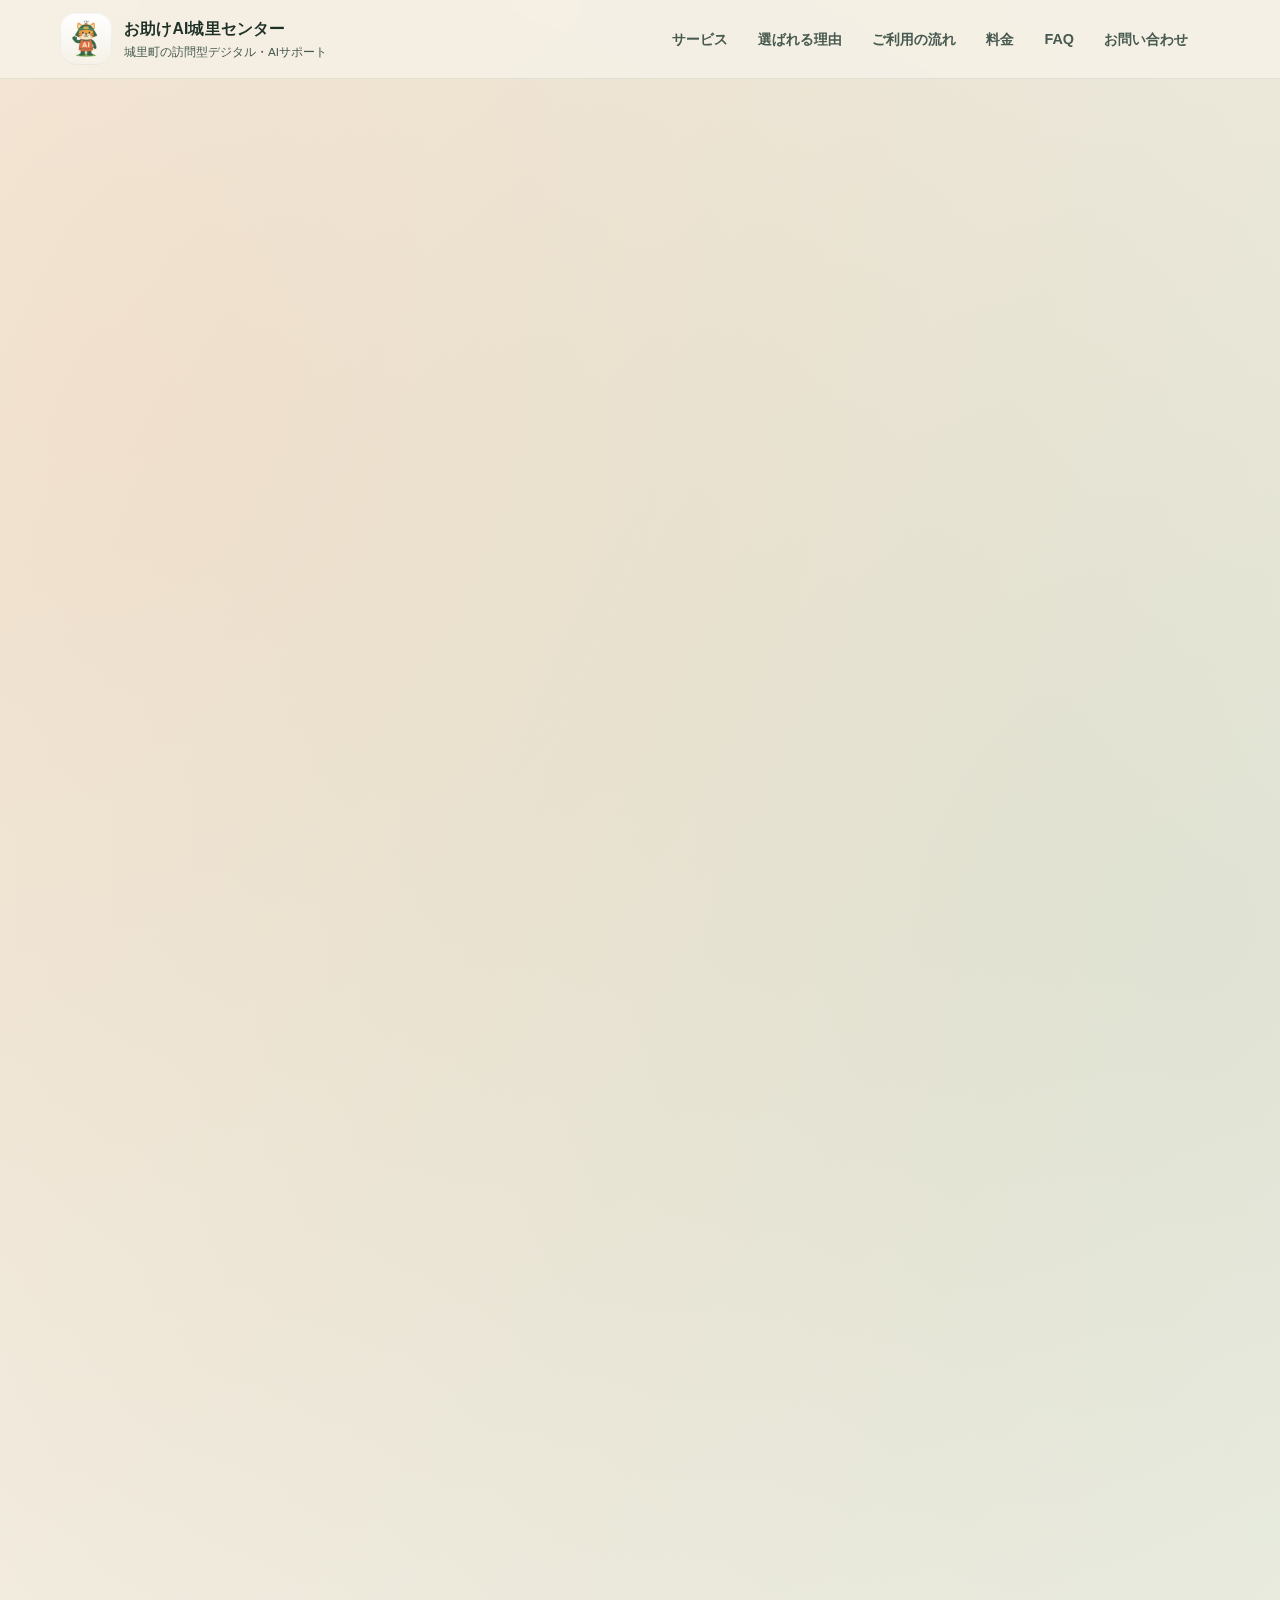
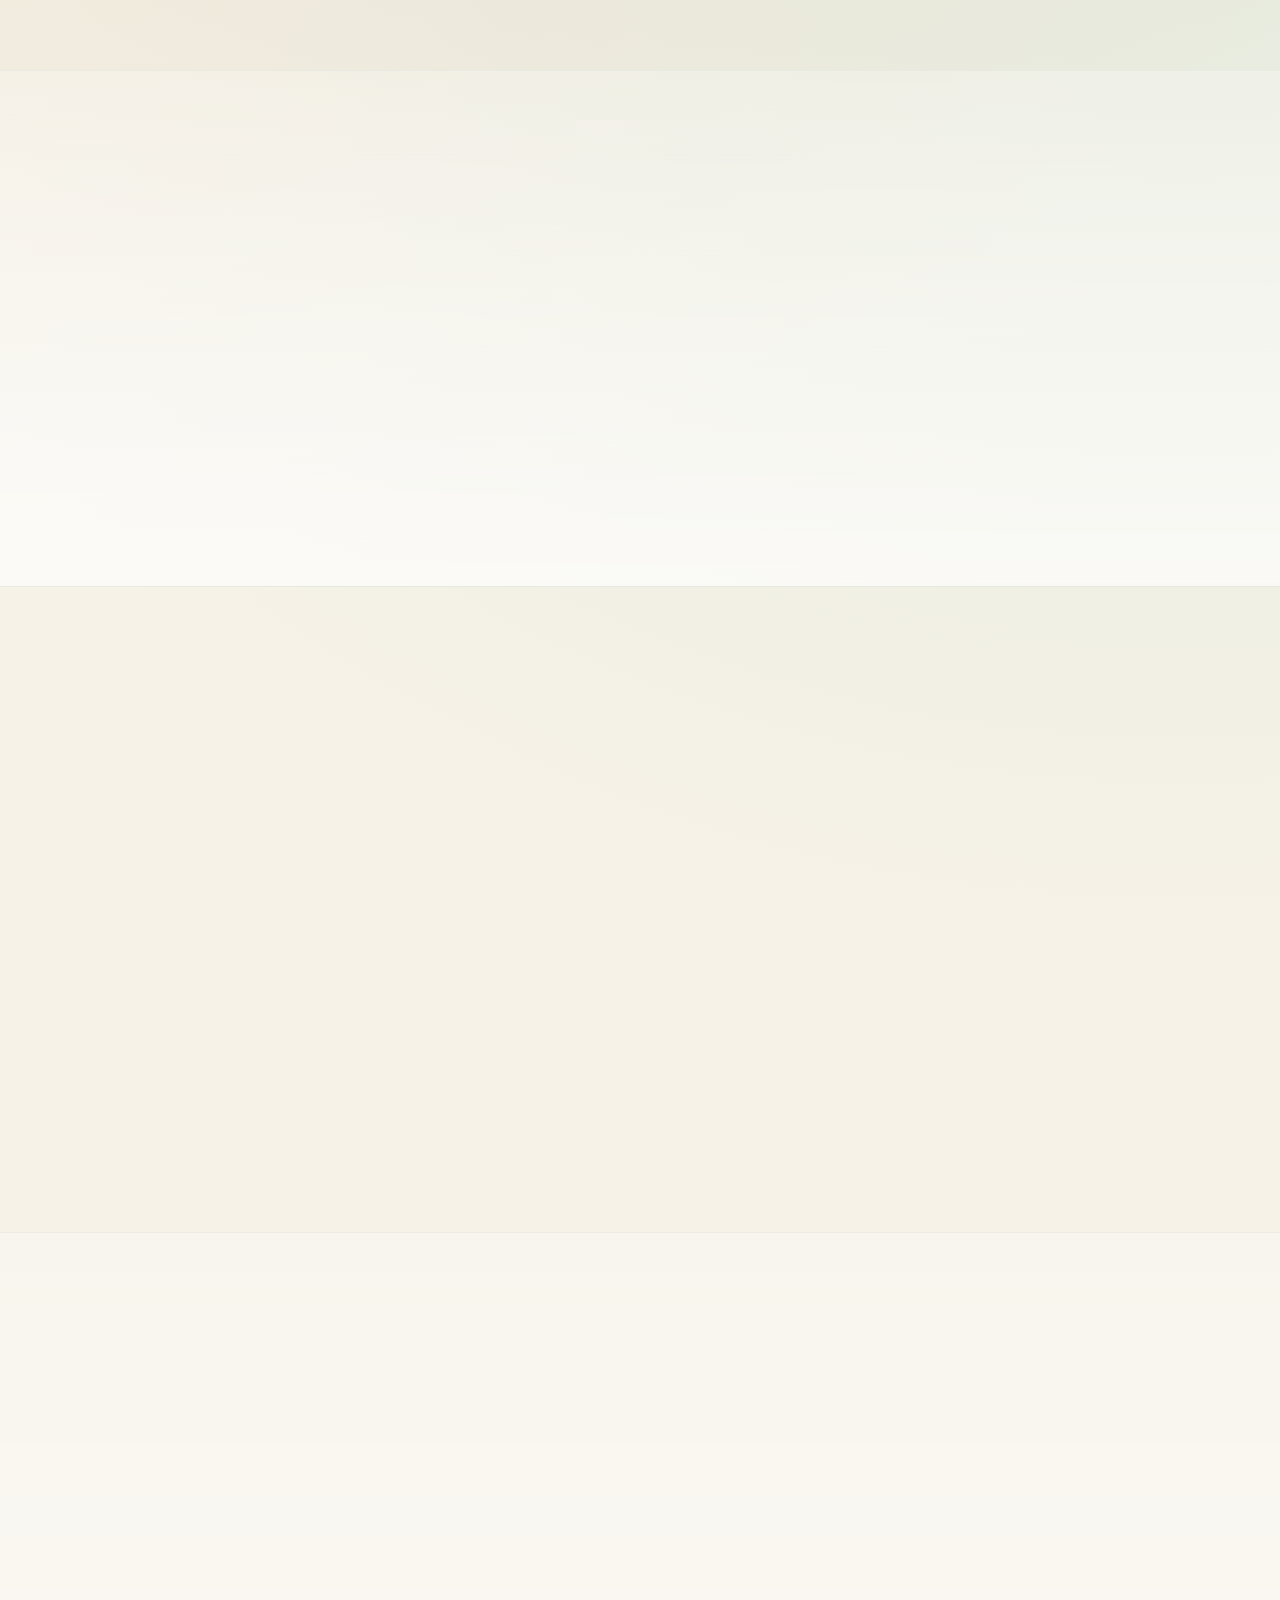
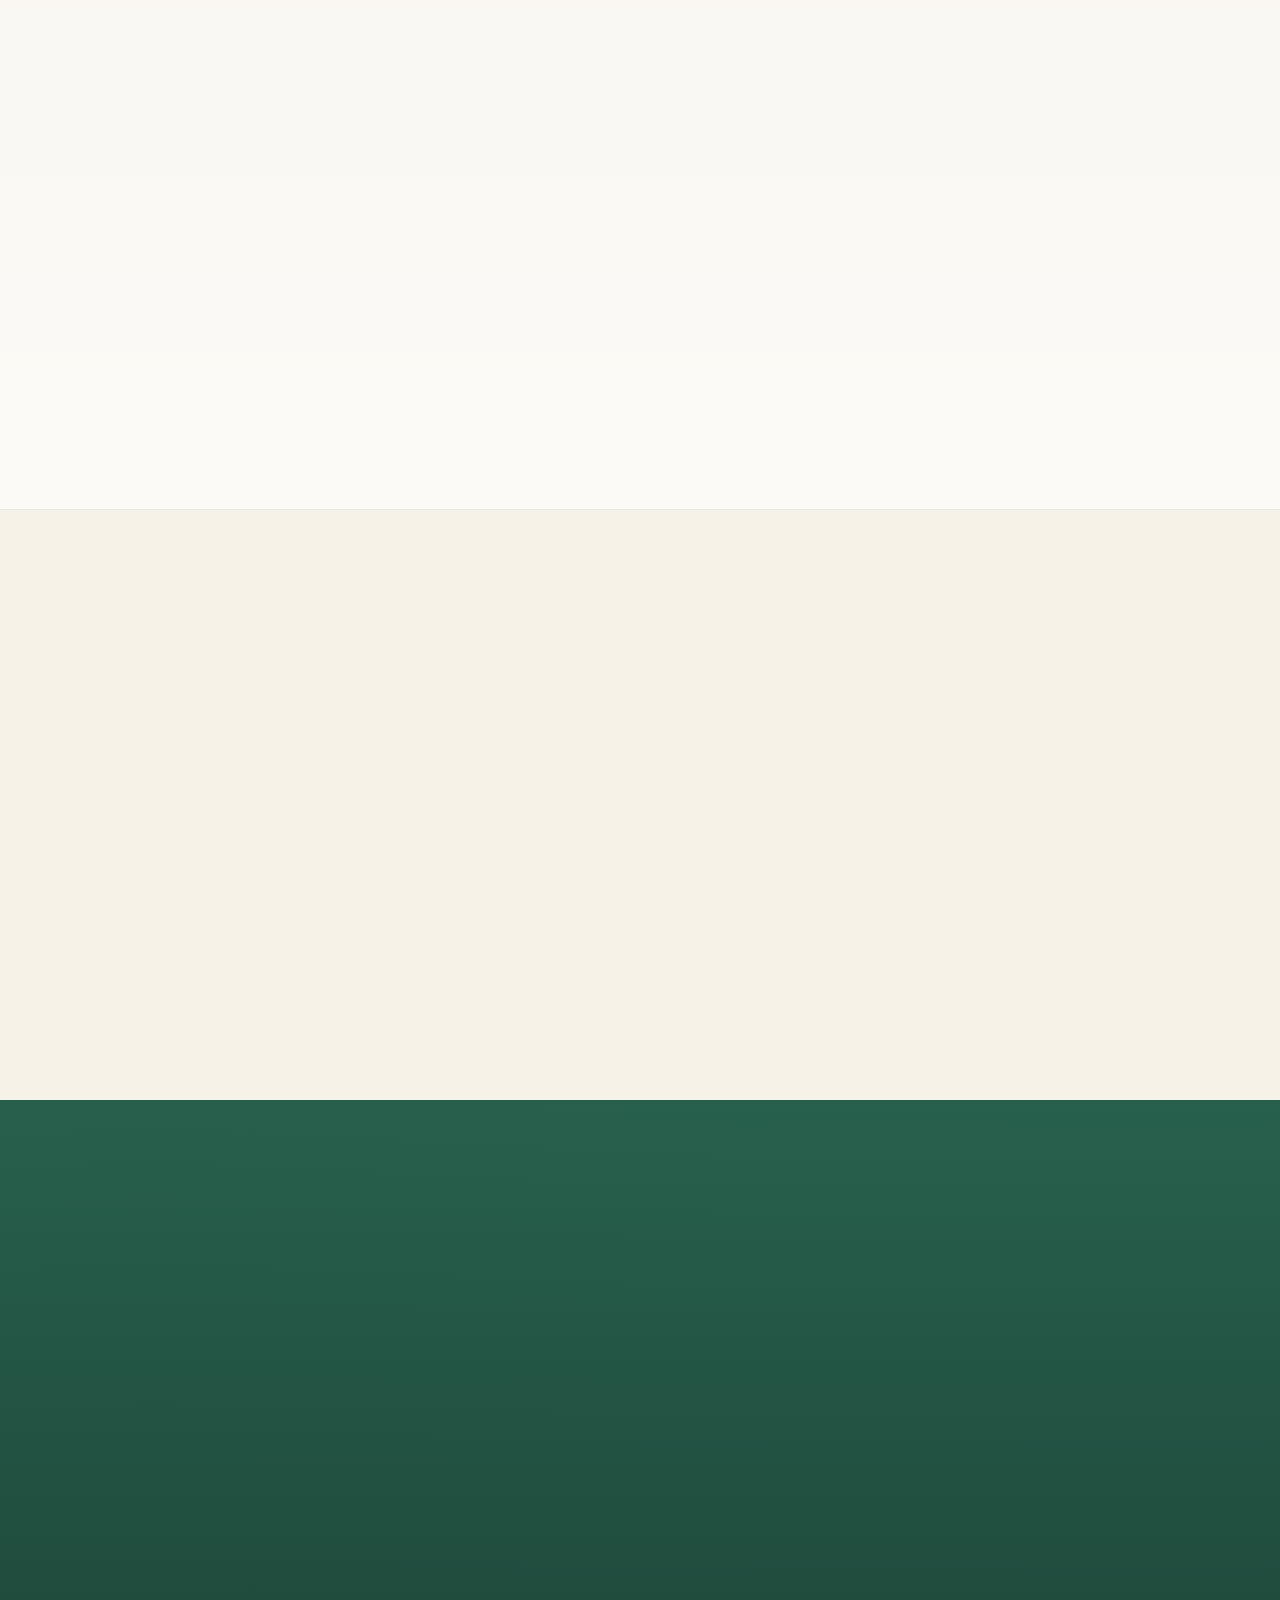
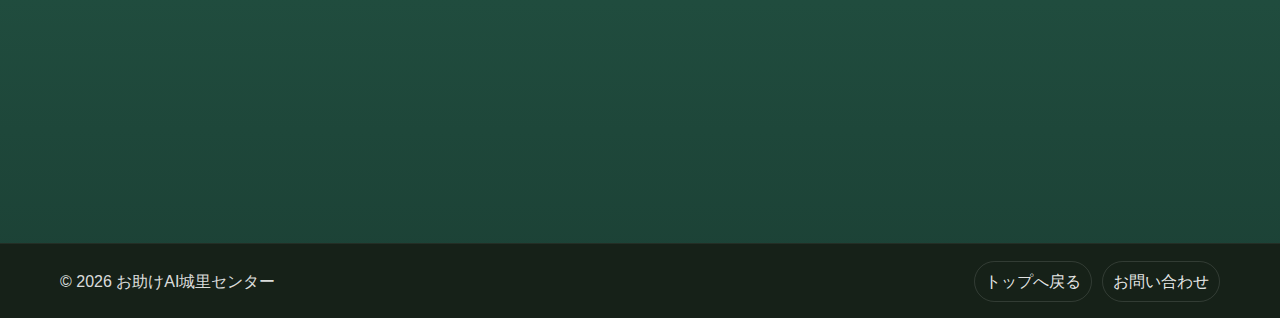
<file: index.html>
<!DOCTYPE html>
<html lang="ja">
<head>
  <meta charset="UTF-8">
  <meta name="viewport" content="width=device-width, initial-scale=1.0">
  <title>お助けAI城里センター | 城里町の訪問型デジタル・AIサポート</title>
  <meta name="description" content="茨城県城里町の訪問型デジタル・AIサポート。スマホ・パソコンの困りごと、書類作成、チラシ作成、補助金申請の整理まで、分かりやすく一緒に進めます。まずは無料相談から。">
  <meta name="keywords" content="城里町,AIサポート,訪問サポート,パソコン相談,スマホ相談,書類作成,チラシ作成,補助金申請,茨城県">
  <meta name="robots" content="index,follow">
  <link rel="canonical" href="https://otasuke-ai-shirosato.com/">

  <link rel="icon" type="image/png" href="./ai-character.png">
  <link rel="apple-touch-icon" href="./ai-character.png">

  <meta property="og:type" content="website">
  <meta property="og:locale" content="ja_JP">
  <meta property="og:site_name" content="お助けAI城里センター">
  <meta property="og:title" content="お助けAI城里センター | 城里町の訪問型デジタル・AIサポート">
  <meta property="og:description" content="専門用語をできるだけ使わず、訪問でゆっくり対応。相談だけでも大丈夫です。">
  <meta property="og:url" content="https://otasuke-ai-shirosato.com/">
  <meta property="og:image" content="https://otasuke-ai-shirosato.com/ai-character.png">

  <meta name="twitter:card" content="summary_large_image">
  <meta name="twitter:title" content="お助けAI城里センター | 城里町の訪問型デジタル・AIサポート">
  <meta name="twitter:description" content="城里町の訪問型デジタル・AIサポート。相談無料、期間限定で1,100円（税込）から。">
  <meta name="twitter:image" content="https://otasuke-ai-shirosato.com/ai-character.png">

  <script type="application/ld+json">
  {
    "@context": "https://schema.org",
    "@type": "LocalBusiness",
    "name": "お助けAI城里センター",
    "image": "https://otasuke-ai-shirosato.com/ai-character.png",
    "description": "茨城県城里町を中心とした訪問型デジタル・AIサポート。スマホ・パソコンの相談、書類作成、チラシ作成、補助金申請サポートなどに対応。",
    "url": "https://otasuke-ai-shirosato.com/",
    "telephone": "+81-80-5477-5504",
    "email": "otasuke.ai.shirosato@gmail.com",
    "priceRange": "¥1,100〜",
    "areaServed": [
      {
        "@type": "City",
        "name": "城里町"
      }
    ],
    "address": {
      "@type": "PostalAddress",
      "addressRegion": "茨城県",
      "addressLocality": "城里町",
      "addressCountry": "JP"
    },
    "sameAs": [
      "https://www.facebook.com/share/1ahG2KjCvp/?mibextid=wwXIfr",
      "https://www.instagram.com/otasuke_ai?igsh=Ynlzampva3EwNTM1&utm_source=qr",
      "https://x.com/otasuke_ai?s=21&t=EHj1XvCL9iIaIkmdcNDJnw",
      "https://www.threads.net/@otasuke_ai@otasuke_ai"
    ]
  }
  </script>

  <script type="application/ld+json">
  {
    "@context": "https://schema.org",
    "@type": "FAQPage",
    "mainEntity": [
      {
        "@type": "Question",
        "name": "AIに詳しくなくても利用できますか？",
        "acceptedAnswer": {
          "@type": "Answer",
          "text": "はい。AIは主にこちら側で活用するため、お客様が操作を覚える必要はありません。困りごとを整理しながら、分かりやすく進めます。"
        }
      },
      {
        "@type": "Question",
        "name": "料金はいつ分かりますか？",
        "acceptedAnswer": {
          "@type": "Answer",
          "text": "作業前に内容を確認し、目安料金をお伝えしてから開始します。追加作業が必要な場合も、事前に相談してから進めます。"
        }
      },
      {
        "@type": "Question",
        "name": "相談だけでも大丈夫ですか？",
        "acceptedAnswer": {
          "@type": "Answer",
          "text": "大丈夫です。まずは状況整理や進め方の相談だけでもご利用いただけます。"
        }
      }
    ]
  }
  </script>

  <link rel="stylesheet" href="styles.css">
</head>
<body>
  <a class="skip-link" href="#main">本文へ移動</a>

  <div id="page-top" aria-hidden="true"></div>

  <header class="site-header">
    <div class="shell header-inner">
      <a class="brand" href="#page-top" aria-label="お助けAI城里センター トップへ戻る">
        <img src="./ai-character.png" alt="お助けAI城里センターのキャラクター">
        <span>
          <strong>お助けAI城里センター</strong>
          <small>城里町の訪問型デジタル・AIサポート</small>
        </span>
      </a>

      <button class="menu-toggle" type="button" aria-expanded="false" aria-controls="site-nav" aria-label="メニューを開く">
        <span></span><span></span><span></span>
      </button>

      <nav id="site-nav" class="site-nav" aria-label="主要メニュー">
        <a href="#services">サービス</a>
        <a href="#strength">選ばれる理由</a>
        <a href="#flow">ご利用の流れ</a>
        <a href="#pricing">料金</a>
        <a href="#faq">FAQ</a>
        <a href="#contact">お問い合わせ</a>
      </nav>
    </div>
  </header>

  <main id="main">
    <section class="hero" aria-labelledby="hero-title">
      <div class="shell hero-grid">
        <div class="hero-copy" data-reveal>
          <p class="eyebrow">訪問対応 / 相談無料 / 分かりやすく伴走</p>
          <h1 id="hero-title">「聞ける人が近くにいる安心」を、<br>城里町で。</h1>
          <p class="hero-lead">
            スマホ・パソコンのつまずき、書類づくり、案内文、補助金申請の整理まで。
            お助けAI城里センターは、<strong>むずかしい言葉を使わずに</strong>、ご自宅や職場で一緒に進める訪問型サポートです。
          </p>
          <div class="hero-actions">
            <a class="btn btn-primary" href="https://line.me/R/ti/p/@vup1475q" target="_blank" rel="noopener">LINEで相談する</a>
            <a class="btn btn-ghost" href="#services">サービスを見る</a>
          </div>
          <ul class="hero-points" aria-label="特徴">
            <li>AIは基本こちら側で活用。お客様は操作不要</li>
            <li>相談だけでもOK。内容整理から対応</li>
            <li>訪問前に内容確認、料金目安を先に案内</li>
          </ul>
        </div>

        <div class="hero-visual" data-reveal>
          <figure class="landscape-card landmark-card">
            <img src="assets/hero-tree.jpg" alt="城里町の自然風景" loading="lazy">
            <figcaption>スダジイ広場。地域に根ざした訪問型サポートの象徴として掲載しています。</figcaption>
          </figure>
        </div>
      </div>
    </section>

    <section class="section intro-band" data-reveal>
      <div class="shell intro-grid">
        <div>
          <p class="eyebrow">こんなお悩みに</p>
          <h2>「何を頼めばいいか分からない」段階でも大丈夫です</h2>
        </div>
        <ul class="issue-list">
          <li>スマホやパソコンで止まってしまう</li>
          <li>文章や書類を分かりやすくまとめたい</li>
          <li>お知らせ・案内文・チラシを作りたい</li>
          <li>申請や手続きの準備を整理したい</li>
          <li>仕事の段取りを一緒に考えてほしい</li>
          <li>相談先がなくて後回しになっている</li>
        </ul>
      </div>
    </section>

    <section id="services" class="section" aria-labelledby="services-title">
      <div class="shell">
        <div class="section-head" data-reveal>
          <p class="eyebrow">Services</p>
          <h2 id="services-title">対応できること</h2>
          <p>単発の困りごとから、継続的な伴走まで。まずは状況を伺い、できる形をご提案します。</p>
        </div>

        <div class="cards three-col">
          <article class="card" data-reveal>
            <h3>スマホ・パソコンの訪問サポート</h3>
            <p>設定・操作・基本的な使い方の確認。画面を見ながら、ゆっくり一緒に進めます。</p>
            <ul>
              <li>メール・LINEの使い方</li>
              <li>ファイル整理・印刷設定</li>
              <li>困りごとの原因確認</li>
            </ul>
          </article>
          <article class="card" data-reveal>
            <h3>書類・文章・案内文の作成サポート</h3>
            <p>伝わる文章に整えたいときの相談と作成支援。内容整理から言い回しまで伴走します。</p>
            <ul>
              <li>案内文・お知らせ文</li>
              <li>申請関連の文面整理</li>
              <li>業務メモ・手順書の整備</li>
            </ul>
          </article>
          <article class="card" data-reveal>
            <h3>小規模事業の実務サポート</h3>
            <p>チラシづくり、段取り整理、補助金申請の準備など、日々の実務を進めやすくします。</p>
            <ul>
              <li>チラシ作成サポート</li>
              <li>補助金申請の伴走支援</li>
              <li>連絡文・運用整理</li>
            </ul>
          </article>
        </div>
      </div>
    </section>

    <section id="strength" class="section alt" aria-labelledby="strength-title">
      <div class="shell">
        <div class="section-head" data-reveal>
          <p class="eyebrow">Why Us</p>
          <h2 id="strength-title">選ばれる理由</h2>
          <p>スピードだけでなく、安心して相談できる進め方を大切にしています。</p>
        </div>

        <div class="cards two-col">
          <article class="feature-panel" data-reveal>
            <h3>1. むずかしい話を、日常の言葉で</h3>
            <p>専門用語をできるだけ避け、状況に合わせて説明します。分からないことをそのまま言える空気づくりを大切にしています。</p>
          </article>
          <article class="feature-panel" data-reveal>
            <h3>2. AIは道具として活用、最終確認は人が行う</h3>
            <p>AIの便利さは使いながらも、そのまま出すのではなく内容確認を行ってからご提案します。</p>
          </article>
          <article class="feature-panel" data-reveal>
            <h3>3. 訪問型だから、現場の状況を見て進められる</h3>
            <p>ご自宅・事務所・作業場での実際の環境を見ながら対応できるため、実用的な解決につながりやすくなります。</p>
          </article>
          <article class="feature-panel" data-reveal>
            <h3>4. 小さな相談から始められる</h3>
            <p>いきなり大きな依頼でなくても大丈夫です。まずは相談だけでも、次の一歩が見えるように整理します。</p>
          </article>
        </div>
      </div>
    </section>

    <section id="flow" class="section" aria-labelledby="flow-title">
      <div class="shell">
        <div class="section-head" data-reveal>
          <p class="eyebrow">Flow</p>
          <h2 id="flow-title">ご利用の流れ</h2>
          <p>初めての方でも進め方が分かるよう、問い合わせから作業までの流れを明確にしています。</p>
        </div>

        <ol class="flow-list">
          <li data-reveal>
            <span>01</span>
            <div>
              <h3>お問い合わせ</h3>
              <p>LINE・電話・メールでご連絡ください。困りごとがまとまっていなくても問題ありません。</p>
            </div>
          </li>
          <li data-reveal>
            <span>02</span>
            <div>
              <h3>内容確認・日時調整</h3>
              <p>訪問先・作業内容・希望日時を確認し、対応可否とおおよその料金目安をお伝えします。</p>
            </div>
          </li>
          <li data-reveal>
            <span>03</span>
            <div>
              <h3>訪問・サポート実施</h3>
              <p>ご自宅や職場へ伺い、画面や資料を見ながら進行。必要に応じて一緒に操作確認します。</p>
            </div>
          </li>
          <li data-reveal>
            <span>04</span>
            <div>
              <h3>確認・次回提案（必要時）</h3>
              <p>作業結果を確認し、継続対応が必要な場合は次の進め方をご提案します。</p>
            </div>
          </li>
        </ol>
      </div>
    </section>

    <section id="pricing" class="section alt" aria-labelledby="pricing-title">
      <div class="shell">
        <div class="section-head" data-reveal>
          <p class="eyebrow">Pricing</p>
          <h2 id="pricing-title">料金の目安</h2>
          <p>作業前に内容を確認し、目安料金をお伝えしてから開始します。相談だけで終わっても構いません。</p>
        </div>

        <div class="pricing-sale-banner" data-reveal role="note" aria-label="期間限定割引のお知らせ">
          <strong>期間限定割引 実施中</strong>
          <p>「相談＋解決」と「チラシ作成サポート」を特別価格でご案内しています。</p>
        </div>

        <div class="pricing-highlight" data-reveal>
          <div>
            <strong>相談無料</strong>
            <p>訪問相談（30分）</p>
          </div>
          <div>
            <strong class="discount-price">
              <span class="old-price">2,200円（税込）〜</span>
              <span class="new-price">1,100円（税込）〜</span>
              <span class="sale-badge">期間限定割引</span>
            </strong>
            <p>その場で解決できるサポートの目安</p>
          </div>
          <div>
            <strong>事前見積もり案内</strong>
            <p>追加作業は事前確認のうえ実施</p>
          </div>
        </div>

        <div class="table-wrap" data-reveal>
          <table>
            <caption class="sr-only">料金表</caption>
            <thead>
              <tr>
                <th scope="col">項目</th>
                <th scope="col">内容</th>
                <th scope="col">料金（税込）</th>
              </tr>
            </thead>
            <tbody>
              <tr>
                <th scope="row">相談</th>
                <td>訪問相談（30分）</td>
                <td>無料</td>
              </tr>
              <tr>
                <th scope="row">相談＋解決</th>
                <td>その場で解決できる場合</td>
                <td class="discount-cell">
                  <span class="old-price">2,200円</span>
                  <span class="new-price">1,100円</span>
                  <span class="sale-badge">期間限定割引</span>
                </td>
              </tr>
              <tr>
                <th scope="row">チラシ作成サポート</th>
                <td>A4カラー片面（100枚印刷付き）</td>
                <td class="discount-cell">
                  <span class="old-price">16,500円</span>
                  <span class="new-price">11,000円</span>
                  <span class="sale-badge">期間限定割引</span>
                </td>
              </tr>
              <tr>
                <th scope="row">補助金申請サポート（伴走型）</th>
                <td>申請の整理から提出まで、一緒に進める支援</td>
                <td>成功報酬 採択額の5%（下限22,000円）</td>
              </tr>
              <tr>
                <th scope="row">個人向けデジタル安心見守り</th>
                <td>月1回の訪問相談（30分）＋LINEでのAI活用相談</td>
                <td>月額 3,300円</td>
              </tr>
            </tbody>
          </table>
        </div>

        <p class="note" data-reveal>料金表にないご依頼も対応可能です。まずは内容を伺い、対応可否と費用の目安をご案内します。</p>
      </div>
    </section>

    <section id="faq" class="section" aria-labelledby="faq-title">
      <div class="shell">
        <div class="section-head" data-reveal>
          <p class="eyebrow">FAQ</p>
          <h2 id="faq-title">よくある質問</h2>
          <p>初めての方が不安に感じやすい点をまとめています。</p>
        </div>

        <div class="faq-list">
          <details data-reveal>
            <summary>AIに詳しくなくても利用できますか？</summary>
            <p>はい。AIは主にこちら側で活用するため、お客様が操作を覚える必要はありません。状況に応じて、必要なところだけ分かりやすくご説明します。</p>
          </details>
          <details data-reveal>
            <summary>高齢でも相談できますか？</summary>
            <p>もちろんです。ゆっくり説明してほしい方を想定した進め方に対応しています。紙にメモしながらの確認も可能です。</p>
          </details>
          <details data-reveal>
            <summary>相談だけでも大丈夫ですか？</summary>
            <p>大丈夫です。まずは「何に困っているか」を整理するところから始められます。無理に作業を進めることはありません。</p>
          </details>
          <details data-reveal>
            <summary>個人情報や機密情報の扱いが心配です</summary>
            <p>重要な情報の扱いは事前に確認し、入力しない方がよい情報・取り扱い注意点を共有した上で進めます。不安がある場合は別の方法をご提案します。</p>
          </details>
          <details data-reveal>
            <summary>料金はいつ分かりますか？</summary>
            <p>作業前に内容を確認し、目安料金をお伝えしてから開始します。追加作業が必要な場合も、事前に相談してから進めます。</p>
          </details>
        </div>
      </div>
    </section>

    <section id="contact" class="section contact" aria-labelledby="contact-title">
      <div class="shell">
        <div class="section-head on-dark" data-reveal>
          <p class="eyebrow">Contact</p>
          <h2 id="contact-title">お問い合わせ</h2>
          <p>LINE・電話・メールからご連絡ください。訪問日時・場所・内容が分かるとスムーズです。</p>
        </div>

        <div class="contact-grid">
          <div class="contact-panel" data-reveal>
            <h3>ご連絡方法</h3>
            <div class="contact-links">
              <a href="https://line.me/R/ti/p/@vup1475q" target="_blank" rel="noopener">LINEで問い合わせる</a>
              <a href="tel:08054775504">電話: 080-5477-5504</a>
              <a href="mailto:otasuke.ai.shirosato@gmail.com">メール: otasuke.ai.shirosato@gmail.com</a>
            </div>

            <div class="contact-template" aria-labelledby="template-title">
              <div class="template-header">
                <h4 id="template-title">送信テンプレート</h4>
                <button type="button" class="copy-btn" data-copy-template>コピー</button>
              </div>
              <pre id="contact-template-text">【お名前】
【ご連絡方法】電話 / メール / LINE
【訪問先（町名・住所の目安）】
【困っていること】
【希望日時】
【補足】</pre>
            </div>
          </div>

          <div class="contact-panel" data-reveal>
            <h3>運営情報</h3>
            <div class="profile-card">
              <img src="assets/representative.png" alt="お助けAI城里センター代表 高柳亮の写真" loading="lazy">
              <div>
                <p class="label">代表</p>
                <p class="name">高柳 亮（たかやなぎ あきら）</p>
                <p class="meta">城里町商工会会員 / インボイス制度登録事業者</p>
              </div>
            </div>
            <div class="social-block">
              <h4>SNS</h4>
              <div class="social-grid">
                <a class="sns-btn facebook" href="https://www.facebook.com/share/1ahG2KjCvp/?mibextid=wwXIfr" target="_blank" rel="noopener">
                  <svg class="sns-icon" viewBox="0 0 24 24" aria-hidden="true" fill="currentColor"><path d="M24 12.073C24 5.404 18.627 0 12 0S0 5.404 0 12.073c0 6.019 4.388 11.007 10.125 11.927v-8.437H7.078v-3.49h3.047V9.412c0-3.007 1.792-4.669 4.533-4.669 1.313 0 2.686.235 2.686.235v2.953h-1.513c-1.49 0-1.956.926-1.956 1.875v2.267h3.328l-.532 3.49h-2.796V24C19.612 23.08 24 18.092 24 12.073z"/></svg>
                  <span>Facebook</span>
                </a>
                <a class="sns-btn instagram" href="https://www.instagram.com/otasuke_ai?igsh=Ynlzampva3EwNTM1&utm_source=qr" target="_blank" rel="noopener">
                  <svg class="sns-icon" viewBox="0 0 24 24" aria-hidden="true" fill="currentColor"><path d="M7.75 2h8.5A5.75 5.75 0 0 1 22 7.75v8.5A5.75 5.75 0 0 1 16.25 22h-8.5A5.75 5.75 0 0 1 2 16.25v-8.5A5.75 5.75 0 0 1 7.75 2zm0 1.8A3.95 3.95 0 0 0 3.8 7.75v8.5a3.95 3.95 0 0 0 3.95 3.95h8.5a3.95 3.95 0 0 0 3.95-3.95v-8.5a3.95 3.95 0 0 0-3.95-3.95h-8.5zm8.95 1.35a1.2 1.2 0 1 1 0 2.4 1.2 1.2 0 0 1 0-2.4zM12 7a5 5 0 1 1 0 10 5 5 0 0 1 0-10zm0 1.8A3.2 3.2 0 1 0 12 15.2 3.2 3.2 0 0 0 12 8.8z"/></svg>
                  <span>Instagram</span>
                </a>
                <a class="sns-btn x icon-only" href="https://x.com/otasuke_ai?s=21&t=EHj1XvCL9iIaIkmdcNDJnw" target="_blank" rel="noopener" aria-label="X">
                  <svg class="sns-icon" viewBox="0 0 24 24" aria-hidden="true" fill="currentColor"><path d="M18.244 2H21.5l-7.11 8.13L22.75 22h-6.54l-5.12-6.7L5.23 22H2l7.61-8.7L1.58 2h6.58l4.63 6.09L18.244 2zm-1.15 18h1.81L7.17 3.9H5.3L17.094 20z"/></svg>
                </a>
                <a class="sns-btn threads" href="https://www.threads.net/@otasuke_ai" target="_blank" rel="noopener">
                  <svg class="sns-icon" viewBox="0 0 24 24" aria-hidden="true" fill="currentColor"><path d="M16.35 10.62c-.1-.05-.2-.1-.31-.14-.2-2.04-1.44-3.18-3.48-3.2-1.23-.01-2.28.39-3.03 1.15-.54.55-.9 1.28-1.04 2.11l1.96.33c.08-.46.27-.82.56-1.11.38-.38.93-.58 1.58-.57 1.05.01 1.63.49 1.83 1.48-.82-.12-1.73-.12-2.66.02-2.57.39-3.9 1.81-3.72 3.96.09 1.06.6 2 1.43 2.64.73.56 1.68.86 2.75.86 1.42 0 2.53-.52 3.3-1.55.56-.74.87-1.72.94-2.89.68.43 1.03 1.02 1.05 1.76.02.86-.33 1.55-1.07 2.1-.84.62-2.15.97-3.69.99-1.72.02-3.11-.49-4.15-1.51-1.06-1.04-1.6-2.5-1.62-4.35-.02-1.76.53-3.22 1.62-4.33 1.11-1.13 2.6-1.72 4.42-1.74 1.92-.02 3.47.54 4.62 1.68.48.47.87 1.01 1.17 1.6l1.83-.94c-.38-.73-.88-1.41-1.48-2C16.86 3.7 14.86 3 12.45 3c-2.35.03-4.32.8-5.84 2.31C5.1 6.84 4.33 8.81 4.36 11.16c.03 2.4.76 4.35 2.19 5.81 1.42 1.45 3.32 2.17 5.66 2.17h.1c1.98-.02 3.66-.5 4.84-1.38 1.25-.93 1.9-2.22 1.87-3.73-.03-1.52-.93-2.71-2.53-3.41zm-4.35 5.7c-1.32 0-2.15-.66-2.23-1.65-.08-1.02.59-1.68 2.02-1.9.94-.14 1.84-.13 2.6.03-.07 2.25-1.15 3.52-2.39 3.52z"/></svg>
                  <span>Threads</span>
                </a>
              </div>
            </div>
            <div class="line-box">
              <a href="https://line.me/R/ti/p/@vup1475q" target="_blank" rel="noopener">
                <img src="assets/line-qr.png" alt="お助けAI城里センター LINE友だち追加QRコード" loading="lazy">
              </a>
              <p>QRコードからも友だち追加できます。</p>
              <a class="review-link" href="https://search.google.com/local/reviews?placeid=ChIJ71R9rOajTG0Rhs6YxNz47-g" target="_blank" rel="noopener">Googleの口コミを見る</a>
            </div>
          </div>
        </div>
      </div>
    </section>
  </main>

  <footer class="site-footer">
    <div class="shell footer-inner">
      <p>© <span id="current-year">2026</span> お助けAI城里センター</p>
      <div class="footer-links">
        <a href="#page-top">トップへ戻る</a>
        <a href="#contact">お問い合わせ</a>
      </div>
    </div>
  </footer>

  <script src="script.js"></script>
</body>
</html>
</file>
<file: styles.css>
:root {
  --bg: #f6f2e8;
  --paper: #fffdf8;
  --ink: #1f3127;
  --ink-soft: #495b51;
  --line: #d8ddcf;
  --green-900: #1f5a47;
  --green-700: #2f7a62;
  --green-500: #4ea17f;
  --orange-600: #db6d42;
  --orange-400: #f49b62;
  --gold-300: #efd484;
  --shadow-sm: 0 10px 30px rgba(31, 49, 39, 0.08);
  --shadow-md: 0 18px 50px rgba(31, 49, 39, 0.14);
  --radius: 20px;
  --radius-sm: 14px;
  --shell: 1160px;
}

* {
  box-sizing: border-box;
}

html {
  scroll-behavior: smooth;
}

body {
  margin: 0;
  color: var(--ink);
  background:
    radial-gradient(circle at 10% 8%, rgba(244, 155, 98, 0.18), transparent 35%),
    radial-gradient(circle at 92% 18%, rgba(78, 161, 127, 0.14), transparent 38%),
    var(--bg);
  font-family: "Hiragino Sans", "Yu Gothic", "Noto Sans JP", sans-serif;
  line-height: 1.7;
}

img {
  max-width: 100%;
  display: block;
}

a {
  color: inherit;
}

.skip-link {
  position: absolute;
  left: 10px;
  top: -100px;
  background: #fff;
  color: #000;
  padding: 10px 14px;
  border-radius: 10px;
  z-index: 2000;
}

.skip-link:focus {
  top: 10px;
}

.shell {
  width: min(var(--shell), calc(100% - 32px));
  margin: 0 auto;
}

.site-header {
  position: sticky;
  top: 0;
  z-index: 1000;
  backdrop-filter: blur(12px);
  background: rgba(246, 242, 232, 0.78);
  border-bottom: 1px solid rgba(216, 221, 207, 0.8);
}

.header-inner {
  display: grid;
  grid-template-columns: 1fr auto auto;
  align-items: center;
  gap: 20px;
  min-height: 78px;
}

.brand {
  display: flex;
  align-items: center;
  gap: 12px;
  text-decoration: none;
  min-width: 0;
}

.brand img {
  width: 52px;
  height: 52px;
  border-radius: 16px;
  background: linear-gradient(180deg, #fff, #f5f1e7);
  padding: 4px;
  box-shadow: inset 0 0 0 1px rgba(0, 0, 0, 0.04);
}

.brand span {
  display: grid;
  min-width: 0;
}

.brand strong {
  font-size: 0.98rem;
  letter-spacing: 0.01em;
}

.brand small {
  color: var(--ink-soft);
  font-size: 0.73rem;
  white-space: nowrap;
  overflow: hidden;
  text-overflow: ellipsis;
}

.site-nav {
  display: flex;
  align-items: center;
  gap: 6px;
}

.site-nav a {
  text-decoration: none;
  color: var(--ink-soft);
  padding: 10px 12px;
  border-radius: 999px;
  font-weight: 600;
  font-size: 0.9rem;
  transition: background-color 0.2s ease, color 0.2s ease;
}

.site-nav a:hover,
.site-nav a:focus-visible {
  background: rgba(47, 122, 98, 0.08);
  color: var(--green-900);
  outline: none;
}

.menu-toggle {
  display: none;
  width: 44px;
  height: 44px;
  border: 1px solid var(--line);
  border-radius: 12px;
  background: rgba(255, 255, 255, 0.8);
  padding: 8px;
  cursor: pointer;
}

.menu-toggle span {
  display: block;
  height: 2px;
  margin: 5px 0;
  background: var(--ink);
  border-radius: 999px;
  transition: transform 0.2s ease, opacity 0.2s ease;
}

.menu-toggle[aria-expanded="true"] span:nth-child(1) {
  transform: translateY(7px) rotate(45deg);
}

.menu-toggle[aria-expanded="true"] span:nth-child(2) {
  opacity: 0;
}

.menu-toggle[aria-expanded="true"] span:nth-child(3) {
  transform: translateY(-7px) rotate(-45deg);
}

.hero {
  padding: 40px 0 30px;
}

.hero-grid {
  display: grid;
  grid-template-columns: 1.08fr 0.92fr;
  gap: 24px;
  align-items: start;
}

.hero-copy,
.hero-visual {
  min-width: 0;
}

.eyebrow {
  margin: 0 0 10px;
  display: inline-flex;
  align-items: center;
  gap: 8px;
  padding: 6px 12px;
  border-radius: 999px;
  background: rgba(47, 122, 98, 0.08);
  color: var(--green-900);
  font-size: 0.84rem;
  font-weight: 700;
  letter-spacing: 0.04em;
}

.hero h1 {
  margin: 0;
  font-size: clamp(2rem, 4vw, 3.4rem);
  line-height: 1.2;
  letter-spacing: 0.01em;
}

.hero-lead {
  margin: 16px 0 0;
  color: var(--ink-soft);
  font-size: 1.02rem;
}

.hero-actions {
  display: flex;
  gap: 12px;
  flex-wrap: wrap;
  margin-top: 22px;
}

.btn {
  display: inline-flex;
  align-items: center;
  justify-content: center;
  gap: 8px;
  padding: 12px 18px;
  border-radius: 14px;
  text-decoration: none;
  font-weight: 700;
  box-shadow: var(--shadow-sm);
  transition: transform 0.2s ease, box-shadow 0.2s ease, background-color 0.2s ease;
}

.btn:hover,
.btn:focus-visible {
  transform: translateY(-2px);
  box-shadow: var(--shadow-md);
  outline: none;
}

.btn-primary {
  color: #fff;
  background: linear-gradient(135deg, var(--orange-600), var(--orange-400));
}

.btn-ghost {
  background: rgba(255, 255, 255, 0.85);
  border: 1px solid rgba(31, 90, 71, 0.15);
  color: var(--green-900);
}

.hero-points {
  margin: 20px 0 0;
  padding: 0;
  list-style: none;
  display: grid;
  gap: 10px;
}

.hero-points li {
  display: flex;
  align-items: flex-start;
  gap: 10px;
  color: var(--ink-soft);
}

.hero-points li::before {
  content: "";
  width: 18px;
  height: 18px;
  flex: 0 0 18px;
  margin-top: 4px;
  border-radius: 6px;
  background: linear-gradient(135deg, var(--green-700), var(--green-500));
  box-shadow: inset 0 0 0 3px rgba(255, 255, 255, 0.5);
}

.mascot-card,
.landscape-card {
  background: rgba(255, 253, 248, 0.86);
  border: 1px solid rgba(216, 221, 207, 0.9);
  border-radius: 24px;
  box-shadow: var(--shadow-sm);
}

.mascot-card {
  padding: 18px;
  position: relative;
  overflow: hidden;
}

.mascot-card::before {
  content: "";
  position: absolute;
  inset: -10% 30% auto -5%;
  height: 120px;
  background: radial-gradient(circle, rgba(239, 212, 132, 0.35), transparent 70%);
  pointer-events: none;
}

.mascot {
  width: min(380px, 100%);
  margin: 0 auto;
  filter: drop-shadow(0 12px 24px rgba(31, 49, 39, 0.12));
}

.badge-row {
  margin-top: 10px;
  display: flex;
  flex-wrap: wrap;
  gap: 8px;
  justify-content: center;
}

.badge-row span {
  font-size: 0.83rem;
  font-weight: 700;
  color: var(--green-900);
  background: rgba(47, 122, 98, 0.08);
  border: 1px solid rgba(47, 122, 98, 0.12);
  border-radius: 999px;
  padding: 6px 10px;
}

.landscape-card {
  margin-top: 14px;
  overflow: hidden;
}

.landscape-card img {
  aspect-ratio: 16 / 9;
  object-fit: contain;
  object-position: center;
  width: 100%;
  background: rgba(255, 255, 255, 0.55);
}

.landscape-card figcaption {
  padding: 12px 14px 14px;
  font-size: 0.92rem;
  color: var(--ink-soft);
}

.section {
  padding: 28px 0 64px;
}

.intro-band {
  padding-top: 10px;
}

.intro-grid {
  background: linear-gradient(135deg, rgba(255, 255, 255, 0.8), rgba(255, 249, 238, 0.92));
  border: 1px solid rgba(216, 221, 207, 0.8);
  border-radius: 24px;
  padding: 22px;
  display: grid;
  grid-template-columns: 1fr 1fr;
  gap: 20px;
  box-shadow: var(--shadow-sm);
}

.intro-grid h2 {
  margin: 0;
  font-size: clamp(1.35rem, 3vw, 2rem);
  line-height: 1.3;
}

.issue-list {
  margin: 0;
  padding: 0;
  list-style: none;
  display: grid;
  grid-template-columns: 1fr 1fr;
  gap: 10px;
}

.issue-list li {
  background: rgba(255, 255, 255, 0.75);
  border: 1px solid rgba(216, 221, 207, 0.8);
  border-radius: 12px;
  padding: 10px 12px;
  color: var(--ink-soft);
}

.section-head {
  margin-bottom: 22px;
}

.section-head h2 {
  margin: 0;
  font-size: clamp(1.65rem, 3vw, 2.4rem);
  line-height: 1.25;
}

.section-head p:last-child {
  margin: 10px 0 0;
  color: var(--ink-soft);
  max-width: 760px;
}

.alt {
  background: linear-gradient(180deg, rgba(255, 255, 255, 0.25), rgba(255, 255, 255, 0.65));
  border-top: 1px solid rgba(216, 221, 207, 0.5);
  border-bottom: 1px solid rgba(216, 221, 207, 0.5);
}

.cards {
  display: grid;
  gap: 16px;
}

.three-col {
  grid-template-columns: repeat(3, 1fr);
}

.two-col {
  grid-template-columns: repeat(2, 1fr);
}

.card,
.feature-panel,
.contact-panel {
  background: rgba(255, 253, 248, 0.9);
  border: 1px solid rgba(216, 221, 207, 0.9);
  border-radius: var(--radius);
  padding: 18px;
  box-shadow: var(--shadow-sm);
}

.card h3,
.feature-panel h3,
.contact-panel h3 {
  margin: 0;
  font-size: 1.12rem;
  line-height: 1.4;
}

.card p,
.feature-panel p,
.contact-panel p {
  margin: 10px 0 0;
  color: var(--ink-soft);
}

.card ul {
  margin: 12px 0 0;
  padding-left: 18px;
  color: var(--ink-soft);
}

.card li + li {
  margin-top: 6px;
}

.feature-panel {
  background:
    linear-gradient(180deg, rgba(255,255,255,0.88), rgba(246, 251, 248, 0.88));
}

.flow-list {
  margin: 0;
  padding: 0;
  list-style: none;
  display: grid;
  gap: 12px;
}

.flow-list li {
  display: grid;
  grid-template-columns: 72px 1fr;
  gap: 14px;
  align-items: start;
  background: rgba(255, 253, 248, 0.92);
  border: 1px solid rgba(216, 221, 207, 0.9);
  border-radius: 16px;
  padding: 14px;
  box-shadow: var(--shadow-sm);
}

.flow-list span {
  display: grid;
  place-items: center;
  min-height: 58px;
  border-radius: 14px;
  background: linear-gradient(135deg, var(--green-700), var(--green-500));
  color: #fff;
  font-weight: 800;
  letter-spacing: 0.05em;
}

.flow-list h3 {
  margin: 0;
  font-size: 1.04rem;
}

.flow-list p {
  margin: 6px 0 0;
  color: var(--ink-soft);
}

.pricing-highlight {
  display: grid;
  grid-template-columns: repeat(3, 1fr);
  gap: 14px;
  margin-bottom: 16px;
}

.pricing-sale-banner {
  margin-bottom: 16px;
  padding: 14px 16px;
  border-radius: 16px;
  border: 2px solid rgba(219, 109, 66, 0.35);
  background:
    linear-gradient(135deg, rgba(244, 155, 98, 0.18), rgba(239, 212, 132, 0.2)),
    rgba(255, 253, 248, 0.96);
  box-shadow: var(--shadow-sm);
}

.pricing-sale-banner strong {
  display: inline-flex;
  align-items: center;
  gap: 8px;
  color: #9a3f1d;
  font-size: 1rem;
}

.pricing-sale-banner strong::before {
  content: "★";
  color: var(--orange-600);
}

.pricing-sale-banner p {
  margin: 4px 0 0;
  color: var(--ink);
  font-weight: 600;
}

.pricing-highlight > div {
  background: rgba(255, 253, 248, 0.92);
  border: 1px solid rgba(216, 221, 207, 0.9);
  border-radius: 16px;
  padding: 16px;
  box-shadow: var(--shadow-sm);
}

.pricing-highlight strong {
  display: block;
  font-size: 1.08rem;
  color: var(--green-900);
}

.discount-price {
  display: flex;
  flex-wrap: wrap;
  align-items: center;
  gap: 8px 10px;
}

.discount-cell {
  font-weight: 700;
}

.old-price {
  color: var(--ink-soft);
  text-decoration-line: line-through;
  text-decoration-style: double;
  text-decoration-color: rgba(219, 109, 66, 0.95);
  text-decoration-thickness: 2px;
  text-underline-offset: 0.12em;
}

.new-price {
  color: #b33d19;
  font-weight: 800;
  font-size: 1.05em;
  background: rgba(239, 212, 132, 0.35);
  padding: 2px 8px;
  border-radius: 999px;
}

.sale-badge {
  display: inline-flex;
  align-items: center;
  justify-content: center;
  padding: 2px 8px;
  border-radius: 999px;
  background: linear-gradient(180deg, #db6d42, #c7532a);
  color: #fff;
  font-size: 0.78rem;
  font-weight: 800;
  letter-spacing: 0.03em;
  white-space: nowrap;
}

.pricing-highlight p {
  margin: 6px 0 0;
  color: var(--ink-soft);
}

.table-wrap {
  overflow-x: auto;
  background: rgba(255, 253, 248, 0.92);
  border-radius: 18px;
  border: 1px solid rgba(216, 221, 207, 0.9);
  box-shadow: var(--shadow-sm);
}

table {
  width: 100%;
  border-collapse: collapse;
  min-width: 760px;
}

th,
td {
  padding: 14px;
  text-align: left;
  vertical-align: top;
  border-bottom: 1px solid rgba(216, 221, 207, 0.8);
}

thead th {
  background: rgba(47, 122, 98, 0.08);
  color: var(--green-900);
  font-weight: 800;
}

tbody tr:last-child th,
tbody tr:last-child td {
  border-bottom: none;
}

.note {
  margin: 14px 0 0;
  color: var(--ink-soft);
}

.faq-list {
  display: grid;
  gap: 10px;
}

.faq-list details {
  background: rgba(255, 253, 248, 0.92);
  border: 1px solid rgba(216, 221, 207, 0.9);
  border-radius: 14px;
  padding: 6px 14px;
  box-shadow: var(--shadow-sm);
}

.faq-list summary {
  cursor: pointer;
  list-style: none;
  font-weight: 700;
  padding: 10px 32px 10px 0;
  position: relative;
}

.faq-list summary::-webkit-details-marker {
  display: none;
}

.faq-list summary::after {
  content: "+";
  position: absolute;
  right: 0;
  top: 8px;
  width: 24px;
  height: 24px;
  display: grid;
  place-items: center;
  border-radius: 999px;
  background: rgba(47, 122, 98, 0.08);
  color: var(--green-900);
}

.faq-list details[open] summary::after {
  content: "-";
}

.faq-list details p {
  margin: 0 0 12px;
  color: var(--ink-soft);
}

.contact {
  background:
    linear-gradient(180deg, rgba(31, 90, 71, 0.96), rgba(24, 63, 51, 0.98)),
    radial-gradient(circle at 12% 8%, rgba(239, 212, 132, 0.25), transparent 45%);
  color: #eff7f2;
}

.on-dark .eyebrow {
  background: rgba(255, 255, 255, 0.12);
  color: #eff7f2;
}

.on-dark h2,
.on-dark p {
  color: #ffffff;
  text-shadow: 0 2px 6px rgba(0, 0, 0, 0.32);
}

.on-dark .section-head p:last-child {
  color: #ffffff;
  opacity: 1;
  font-weight: 600;
  text-shadow: 0 2px 8px rgba(0, 0, 0, 0.36);
}

.contact-grid {
  display: grid;
  grid-template-columns: 1.15fr 0.85fr;
  gap: 16px;
}

.contact-panel {
  background: rgba(255, 255, 255, 0.08);
  border-color: rgba(255, 255, 255, 0.14);
  color: #fff;
}

.contact-panel p,
.contact-panel .meta {
  color: rgba(239, 247, 242, 0.88);
}

.contact-links {
  display: grid;
  gap: 10px;
  margin-top: 12px;
}

.contact-links a {
  display: block;
  text-decoration: none;
  color: #fff;
  background: rgba(255, 255, 255, 0.08);
  border: 1px solid rgba(255, 255, 255, 0.12);
  border-radius: 12px;
  padding: 12px 14px;
  font-weight: 700;
}

.contact-links a:hover,
.contact-links a:focus-visible {
  background: rgba(255, 255, 255, 0.16);
  outline: none;
}

.contact-template {
  margin-top: 14px;
  background: rgba(12, 28, 22, 0.28);
  border: 1px solid rgba(255, 255, 255, 0.12);
  border-radius: 14px;
  padding: 12px;
}

.template-header {
  display: flex;
  align-items: center;
  justify-content: space-between;
  gap: 10px;
}

.template-header h4 {
  margin: 0;
  font-size: 0.95rem;
}

.copy-btn {
  appearance: none;
  border: 1px solid rgba(255, 255, 255, 0.2);
  background: rgba(255, 255, 255, 0.12);
  color: #fff;
  border-radius: 10px;
  padding: 8px 12px;
  font-weight: 700;
  cursor: pointer;
}

.copy-btn:hover,
.copy-btn:focus-visible {
  background: rgba(255, 255, 255, 0.2);
  outline: none;
}

.contact-template pre {
  margin: 10px 0 0;
  white-space: pre-wrap;
  word-break: break-word;
  color: rgba(239, 247, 242, 0.94);
  font-family: ui-monospace, SFMono-Regular, Menlo, Consolas, monospace;
  font-size: 0.9rem;
  line-height: 1.7;
}

.profile-card {
  display: grid;
  grid-template-columns: 88px 1fr;
  gap: 12px;
  align-items: center;
  margin-top: 12px;
  padding: 12px;
  border-radius: 14px;
  background: rgba(255, 255, 255, 0.08);
  border: 1px solid rgba(255, 255, 255, 0.12);
}

.profile-card img {
  width: 88px;
  height: 88px;
  border-radius: 16px;
  object-fit: cover;
  border: 2px solid rgba(255, 255, 255, 0.2);
}

.profile-card .label {
  margin: 0;
  font-size: 0.78rem;
  letter-spacing: 0.06em;
  text-transform: uppercase;
  opacity: 0.85;
}

.profile-card .name {
  margin: 2px 0 4px;
  font-size: 1.02rem;
  font-weight: 700;
  color: #fff;
}

.social-block {
  margin-top: 14px;
}

.social-block h4 {
  margin: 0 0 8px;
  font-size: 0.95rem;
}

.social-grid {
  display: grid;
  grid-template-columns: repeat(2, 1fr);
  gap: 8px;
}

.social-grid a {
  text-decoration: none;
  color: #fff;
  font-weight: 700;
  text-align: center;
  padding: 10px;
  border-radius: 10px;
  background: rgba(255, 255, 255, 0.08);
  border: 1px solid rgba(255, 255, 255, 0.12);
  box-shadow: inset 0 1px 0 rgba(255,255,255,0.12);
}

.social-grid a.sns-btn.facebook {
  background: linear-gradient(135deg, #1877f2, #0d5fd3);
  border-color: rgba(24, 119, 242, 0.6);
}

.social-grid a.sns-btn.instagram {
  background: linear-gradient(135deg, #f58529 0%, #dd2a7b 45%, #8134af 75%, #515bd4 100%);
  border-color: rgba(221, 42, 123, 0.55);
}

.social-grid a.sns-btn.x {
  background: linear-gradient(135deg, #111111, #000000);
  border-color: rgba(255, 255, 255, 0.18);
}

.social-grid a.sns-btn.threads {
  background: linear-gradient(135deg, #222222, #000000);
  border-color: rgba(255, 255, 255, 0.18);
}

.social-grid a:hover,
.social-grid a:focus-visible {
  transform: translateY(-1px);
  filter: brightness(1.05);
  outline: none;
}

.line-box {
  margin-top: 14px;
  text-align: center;
  background: rgba(255, 255, 255, 0.08);
  border: 1px solid rgba(255, 255, 255, 0.12);
  border-radius: 14px;
  padding: 14px;
}

.line-box img {
  width: 180px;
  margin: 0 auto;
  border-radius: 12px;
  background: #fff;
  padding: 8px;
}

.line-box p {
  margin: 10px 0 6px;
  font-size: 0.92rem;
}

.review-link {
  display: inline-block;
  color: #fff;
  font-weight: 700;
}

.site-footer {
  background: #162118;
  color: rgba(255, 255, 255, 0.86);
  border-top: 1px solid rgba(255, 255, 255, 0.06);
}

.footer-inner {
  min-height: 74px;
  display: flex;
  align-items: center;
  justify-content: space-between;
  gap: 14px;
}

.footer-inner p {
  margin: 0;
}

.footer-links {
  display: flex;
  gap: 10px;
  flex-wrap: wrap;
}

.footer-links a {
  color: rgba(255, 255, 255, 0.9);
  text-decoration: none;
  padding: 6px 10px;
  border-radius: 999px;
  border: 1px solid rgba(255, 255, 255, 0.12);
}

.footer-links a:hover,
.footer-links a:focus-visible {
  background: rgba(255, 255, 255, 0.08);
  outline: none;
}

.sr-only {
  position: absolute;
  width: 1px;
  height: 1px;
  padding: 0;
  margin: -1px;
  overflow: hidden;
  clip: rect(0, 0, 0, 0);
  white-space: nowrap;
  border: 0;
}

[data-reveal] {
  opacity: 0;
  transform: translateY(14px);
  transition: opacity 0.55s ease, transform 0.55s ease;
}

[data-reveal].is-visible {
  opacity: 1;
  transform: translateY(0);
}

:focus-visible {
  outline: 3px solid rgba(239, 212, 132, 0.95);
  outline-offset: 2px;
}

@media (max-width: 1024px) {
  .header-inner {
    grid-template-columns: 1fr auto;
  }

  .menu-toggle {
    display: inline-block;
  }

  .site-nav {
    position: absolute;
    left: 16px;
    right: 16px;
    top: calc(100% + 8px);
    display: none;
    flex-direction: column;
    align-items: stretch;
    gap: 4px;
    padding: 10px;
    border-radius: 16px;
    background: rgba(255, 253, 248, 0.98);
    border: 1px solid rgba(216, 221, 207, 0.95);
    box-shadow: var(--shadow-md);
  }

  .site-nav.is-open {
    display: flex;
  }

  .hero-grid,
  .intro-grid,
  .three-col,
  .two-col,
  .pricing-highlight,
  .contact-grid {
    grid-template-columns: 1fr;
  }

  .hero {
    padding-top: 22px;
  }

  .hero-visual {
    order: -1;
  }

  .issue-list {
    grid-template-columns: 1fr;
  }
}

@media (max-width: 720px) {
  .shell {
    width: min(var(--shell), calc(100% - 20px));
  }

  .header-inner {
    min-height: 70px;
    gap: 12px;
  }

  .brand img {
    width: 46px;
    height: 46px;
    border-radius: 14px;
  }

  .brand strong {
    font-size: 0.92rem;
  }

  .brand small {
    font-size: 0.68rem;
  }

  .section {
    padding-bottom: 48px;
  }

  .flow-list li {
    grid-template-columns: 1fr;
  }

  .flow-list span {
    width: 72px;
    min-height: 46px;
  }

  table {
    min-width: 680px;
  }

  .social-grid {
    grid-template-columns: 1fr;
  }

  .profile-card {
    grid-template-columns: 1fr;
    text-align: center;
  }

  .profile-card img {
    margin: 0 auto;
  }

  .footer-inner {
    min-height: auto;
    padding: 14px 0;
    flex-direction: column;
    align-items: flex-start;
  }
}

@media (prefers-reduced-motion: reduce) {
  html {
    scroll-behavior: auto;
  }

  *,
  *::before,
  *::after {
    animation: none !important;
    transition: none !important;
  }

  [data-reveal] {
    opacity: 1;
    transform: none;
  }
}

/* 2026-02-23 hotfix: contact heading contrast + sns icons */
.section-head.on-dark p:last-child {
  color: #ffffff !important;
  opacity: 1 !important;
  font-weight: 700;
  text-shadow: 0 2px 10px rgba(0, 0, 0, 0.48);
}

.social-grid a {
  display: inline-flex;
  align-items: center;
  justify-content: center;
  gap: 8px;
}

.social-grid .sns-icon {
  width: 18px;
  height: 18px;
  flex: 0 0 18px;
}

.social-grid a.sns-btn.instagram .sns-icon,
.social-grid a.sns-btn.facebook .sns-icon,
.social-grid a.sns-btn.x .sns-icon,
.social-grid a.sns-btn.threads .sns-icon {
  color: #ffffff;
}

/* 2026-02-23 hotfix: X icon-only button */
.social-grid a.icon-only {
  min-width: 44px;
  padding-inline: 10px;
}

.social-grid a.icon-only .sns-icon {
  width: 20px;
  height: 20px;
  flex-basis: 20px;
}

/* 2026-02-23 hero update: emphasize symbolic tree photo */
.hero-visual .landscape-card {
  margin-top: 0;
}

.hero-visual .landscape-card.landmark-card {
  overflow: hidden;
  border: 1px solid rgba(216, 221, 207, 0.95);
  box-shadow: 0 20px 60px rgba(31, 49, 39, 0.16);
}

.hero-visual .landscape-card.landmark-card img {
  aspect-ratio: auto;
  width: 100%;
  max-height: 620px;
  object-fit: contain;
  object-position: center;
  background: linear-gradient(180deg, rgba(255,255,255,0.95), rgba(246,242,232,0.85));
  padding: 12px;
}

.hero-visual .landscape-card.landmark-card figcaption {
  font-weight: 600;
  color: var(--green-900);
  background: linear-gradient(180deg, rgba(255,255,255,0.96), rgba(255,253,248,0.92));
  border-top: 1px solid rgba(216, 221, 207, 0.8);
}
</file>
